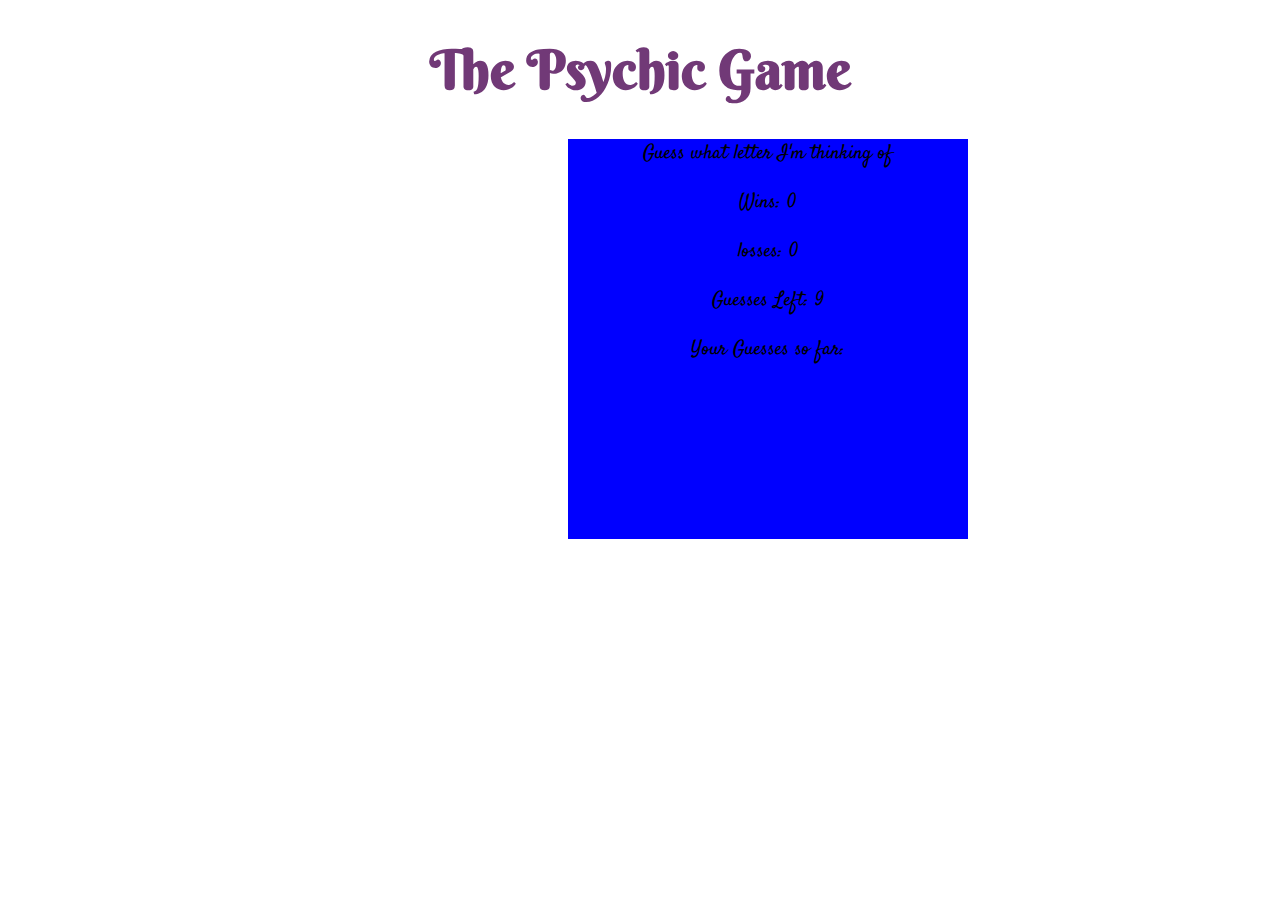
<file: index.html>
<!DOCTYPE html>
<html>
<head>
  	<title>Psychic Game</title>
	<link rel="stylesheet" type="text/css" href="assets/css/style.css">
	<link href="https://fonts.googleapis.com/css?family=Berkshire+Swash" rel="stylesheet">
	<link href="https://fonts.googleapis.com/css?family=Satisfy" rel="stylesheet">
</head>
<h1>The Psychic Game</h1>
<body>
	<div id="game">
		<h2>Guess what letter I am thinking of</h2>
		<p>Press nine keys. If you guess right, you win.</p>
	</div>
<script type="text/javascript" src="assets/js/my.js"></script>
</body>

</html>
</file>
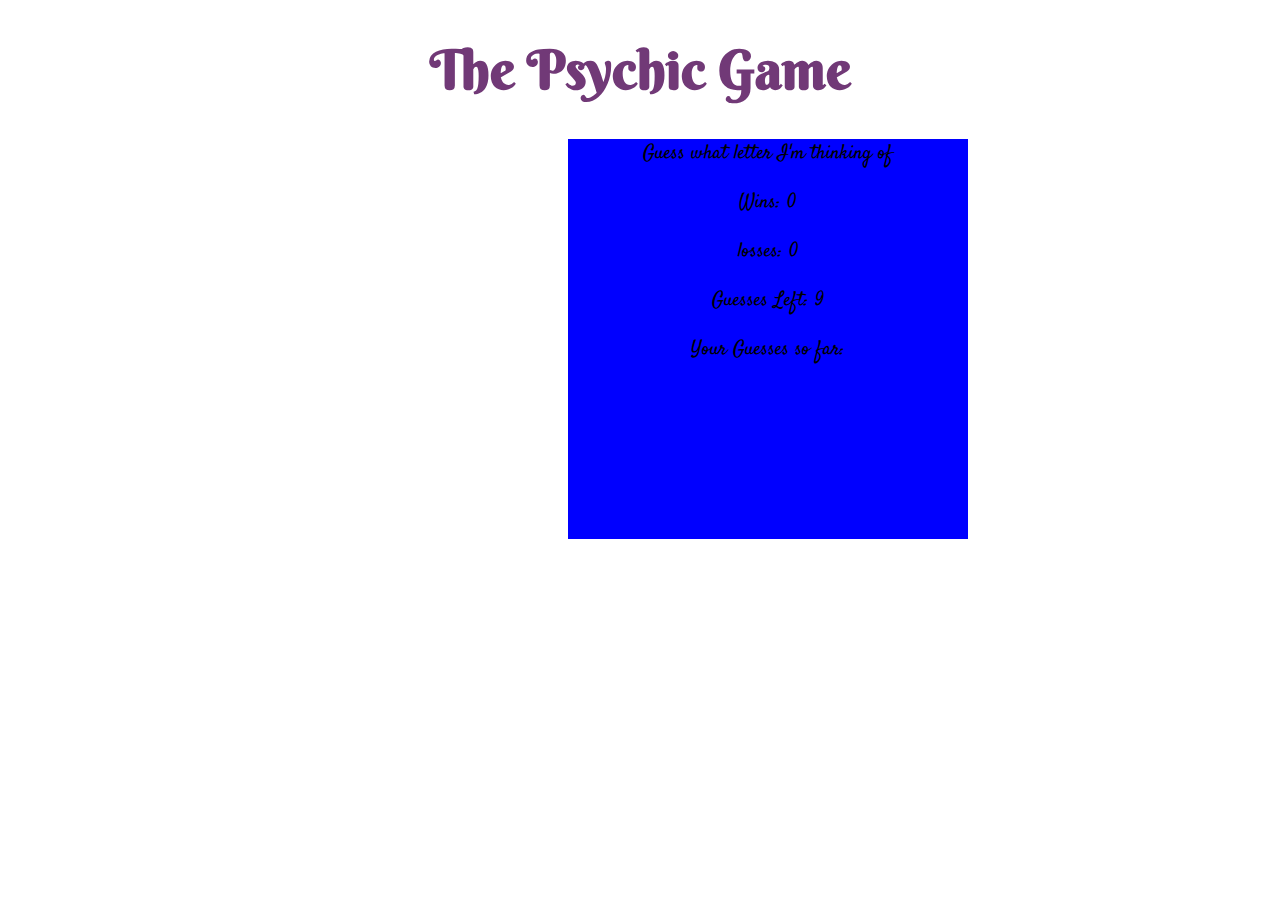
<file: work.html>
<!DOCTYPE html>
<html>
<head>
  	<title>Psychic Game</title>
	<link rel="stylesheet" type="text/css" href="assets/css/style.css">
	<link href="https://fonts.googleapis.com/css?family=Berkshire+Swash" rel="stylesheet">
	<link href="https://fonts.googleapis.com/css?family=Satisfy" rel="stylesheet">
</head>
<h1>The Psychic Game</h1>
<body>
	<div id="game">
		<h2>Guess what letter I am thinking of</h2>
		<p>Press nine keys. If you guess right, you win.</p>
	</div>
	<!-- stuff -->
<script type="text/javascript" src="assets/js/my.js"></script>
</body>

</html>
</file>
<file: assets/css/style.css>
body {
	background-image: 
}

h1 {
	font-size: 54px;
	font-weight: bold;
	color: #713977;
	text-align:center;
	font-family: 'Berkshire Swash', cursive;
;
}
#game {
	width: 400px;
	height: 400px;
	font-size: 20px;
	background-position: center;
	background-color: blue;
	background-size: 400px, 400px;
	margin-left: 560px;
	font-family: 'Satisfy', cursive;
}
p {
	text-align: center;
}
</file>
